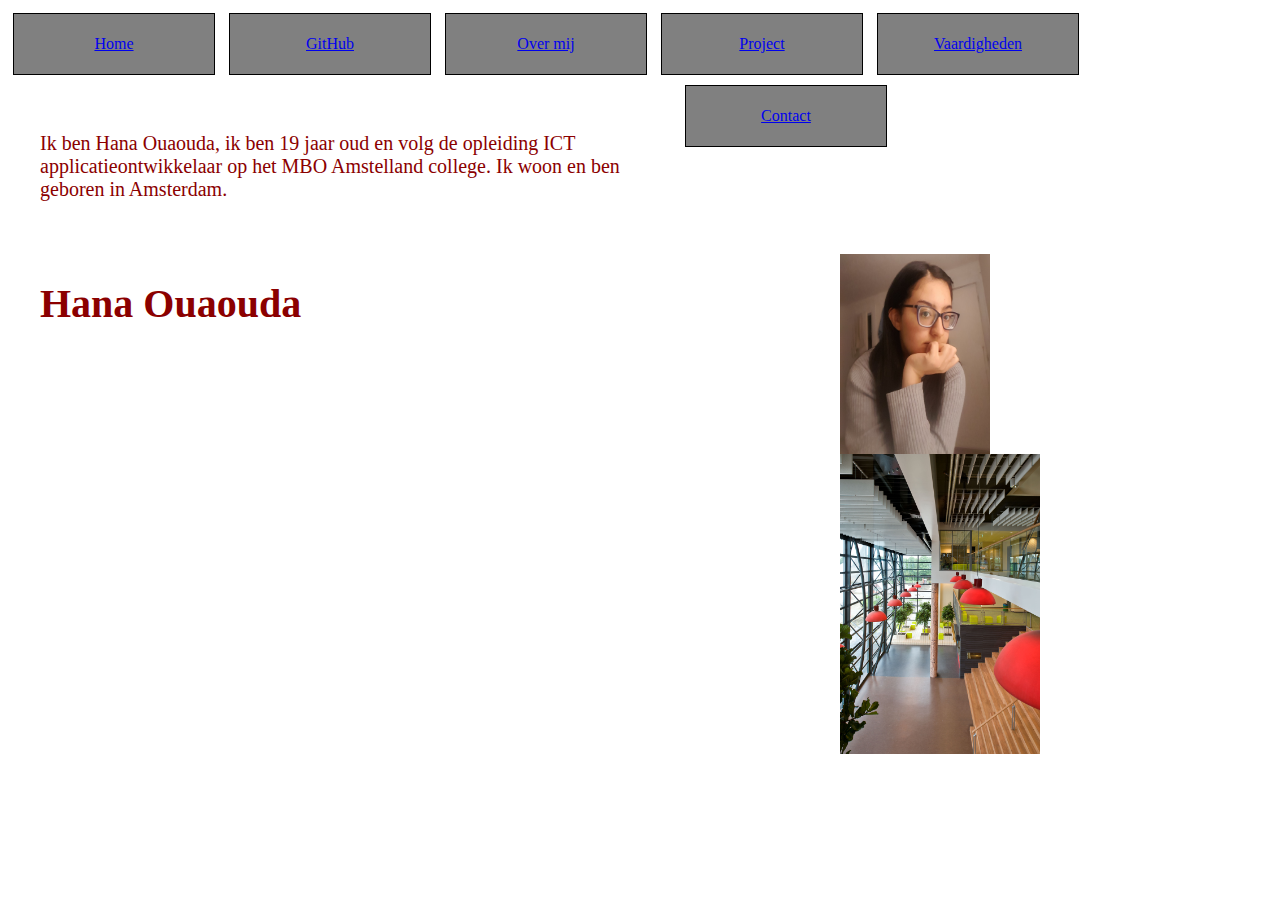
<file: index.html>
<!doctype html>
<html>
  <head>
    <link rel="stylesheet" type="text/css" href="css/style.css">
    <script src="js/script.js"></script>

  </head>
  <body>

    <div class="flex-container"></div>
      <div class="flex-item"><a href="index.html">Home</a></div>
      <div class="flex-item"><a href="https://github.com/ROC-van-Amsterdam-College-Amstelland/git-oefen-opdracht-1-hanasuey">GitHub</a></div>
      <div class="flex-item"><a href="overmij.html">Over mij</a></div>
      <div class="flex-item"><a href="project.html">Project</a></div>
      <div class="flex-item"><a href="vaardigheden.html">Vaardigheden</a></div>
      <div class="flex-item"><a href="contact.html">Contact</a></div>
         
      <div class="tekst">
        <p>Ik ben Hana Ouaouda, ik ben 19 jaar oud en volg de opleiding ICT applicatieontwikkelaar op het MBO Amstelland college. Ik woon en ben geboren in Amsterdam.</p></div>
      <div class="images">
          <img src="images/moi.jpg" id="Ik" width="150" height="200">
          <img src="images/schoolhal.jpg" id="School" width="200" height="300"></div>
      <footer>
        <div class="tekst">
        <p><h1>Hana Ouaouda</h1></p>
    
      </div></footer>
    
  </body>
</html>
</file>
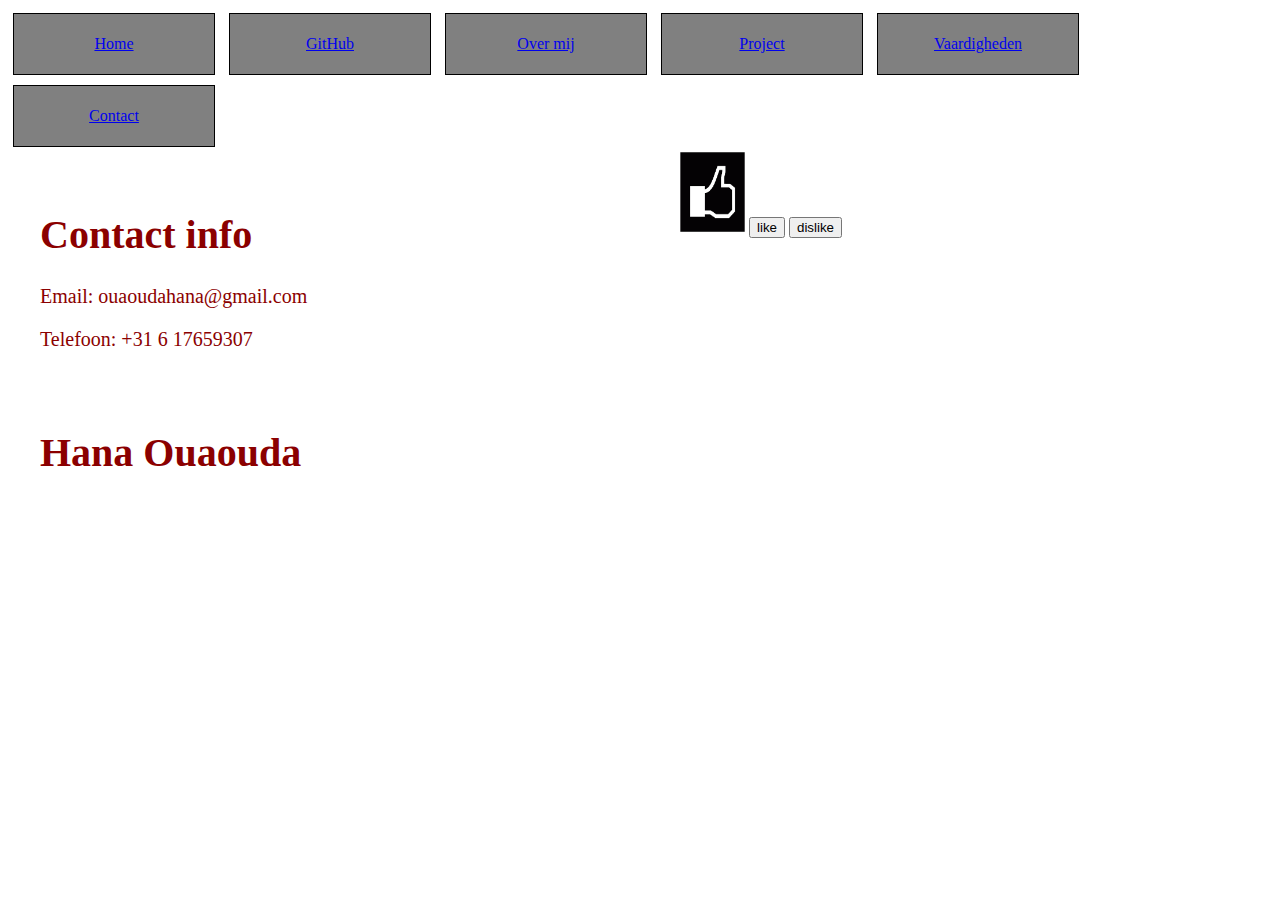
<file: contact.html>
<!doctype html>
<html>
  <head>
    <link rel="stylesheet" type="text/css" href="css/style.css">
    <script src="js/script.js"></script>

  </head>
  <body>

    <Header><div class="flex-container"></div>
      <div class="flex-item"><a href="index.html">Home</a></div>
      <div class="flex-item"><a href="https://github.com/ROC-van-Amsterdam-College-Amstelland/git-oefen-opdracht-1-hanasuey">GitHub</a></div>
      <div class="flex-item"><a href="overmij.html">Over mij</a></div>
      <div class="flex-item"><a href="project.html">Project</a></div>
      <div class="flex-item"><a href="vaardigheden.html">Vaardigheden</a></div>
      <div class="flex-item"><a href="contact.html">Contact</a></div>
    </Header>
    <main> <div class="tekst">
          <p><h1>Contact info</h1></p>
          <p> Email: ouaoudahana@gmail.com</p>
          <p>Telefoon: +31 6 17659307</p>
          
          </div>
          
    </main>

    <footer>
     
        <img src="images/likebutton.png" width="65" height="80">
        <button onclick="like()" id="button1">like</button>
  <span id="like1"></span>
  <button id="button2">dislike</button>
  <span id="like2"></span>
      </div>
    </footer>
 
    <footer>
        <div class="tekst">
        <p><h1>Hana Ouaouda</h1></p>
    
      </div></footer>
  </body>
</html>
</file>
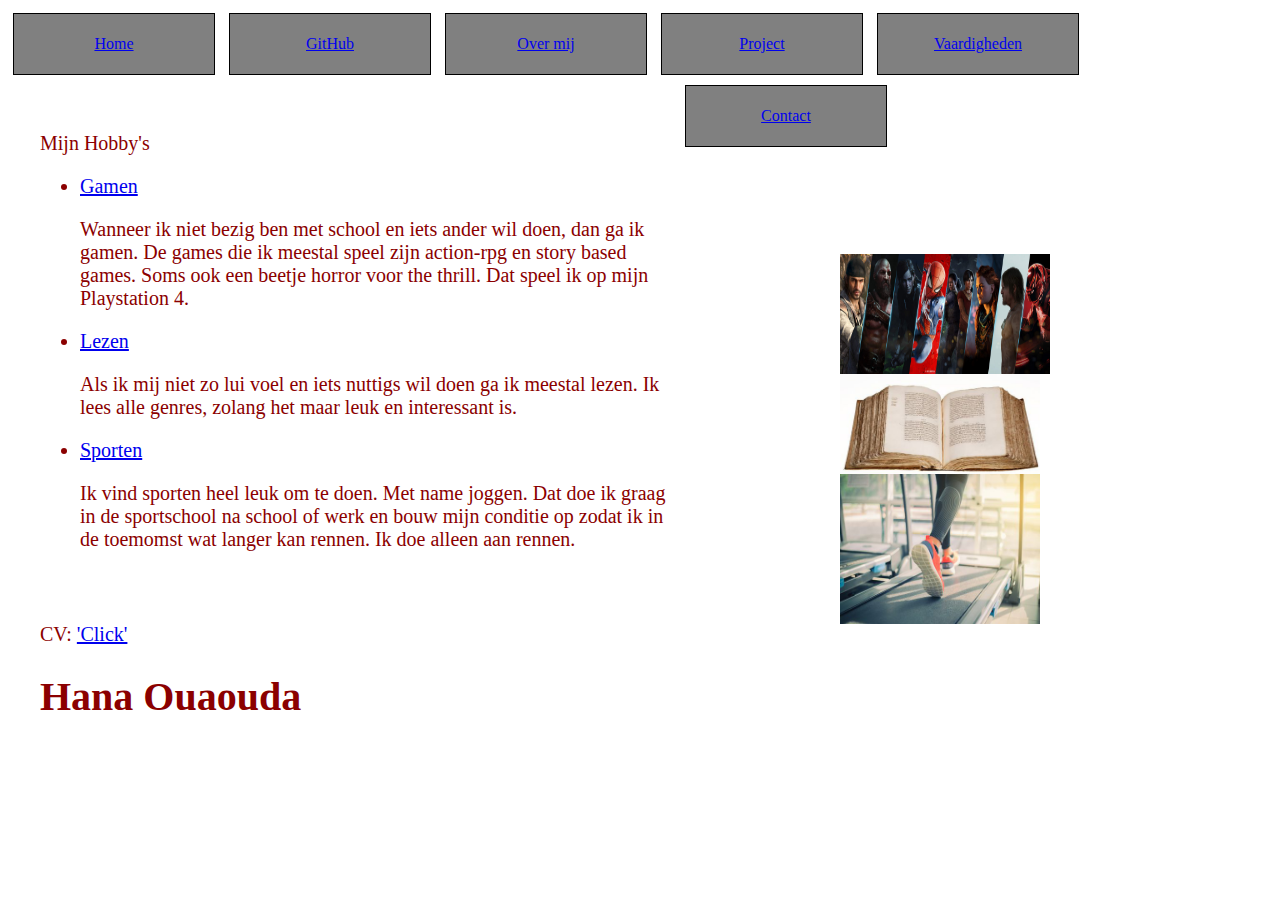
<file: overmij.html>
<!doctype html>
<html>
  <head>
    <link rel="stylesheet" type="text/css" href="css/style.css">
    <script src="js/script.js"></script>
  </head>
  <body>
    <div class="flex-container"></div>
      <div class="flex-item"><a href="index.html">Home</a></div>
      <div class="flex-item"><a href="https://github.com/ROC-van-Amsterdam-College-Amstelland/git-oefen-opdracht-1-hanasuey">GitHub</a></div>
      <div class="flex-item"><a href="overmij.html">Over mij</a></div>
      <div class="flex-item"><a href="project.html">Project</a></div>
      <div class="flex-item"><a href="vaardigheden.html">Vaardigheden</a></div>
      <div class="flex-item"><a href="contact.html">Contact</a></div>   
      
      <div class="tekst">
        
         <p>Mijn Hobby's</p>
         
          <ul>
              <li><p><a href="https://store.playstation.com/nl-nl/grid/STORE-MSF75508-GAMEGENREROLEPLA/1">Gamen</a></p>
                Wanneer ik niet bezig ben met school en iets ander wil doen, dan ga ik gamen. De games die ik meestal speel zijn action-rpg en story based games. Soms ook een beetje horror voor the thrill. Dat speel ik op mijn Playstation 4.
              </li>
            </ul>

          <ul>  
              <li><p><a href="https://www.bol.com/nl/m/boeken/">Lezen</a></p>
                Als ik mij niet zo lui voel en iets nuttigs wil doen ga ik meestal lezen. Ik lees alle genres, zolang het maar leuk en interessant is.
              </li>
            </ul>

          <ul>
              <li><p><a href="https://www.basic-fit.com/nl-nl">Sporten</a></p>
                Ik vind sporten heel leuk om te doen. Met name joggen. Dat doe ik graag in de sportschool na school of werk en bouw mijn conditie op zodat ik in de toemomst wat langer kan rennen. Ik doe alleen aan rennen.
              </li>
          </ul>

        </div>

          <div class="images"><img src="images/game.jpg" id="Playstation" width="210" height="120">
          <img src="images/book.jpg" id="boek" width="200" height="100">
          <img src="images/renne.jpg" id="Renne" width="200" height="150">
          </div>

      </div>
      <footer>
          <div class="tekst">
            <p>CV: <a href="file:///C:/Users/user/Documents/OP1/Laatste_versie/git-oefen-opdracht-1-hanasuey/CV-Hana-ouaouda-85626.pdf">'Click'</a></p>
          <p><h1>Hana Ouaouda</h1></p>
      
        </div></footer>
 
      <div class="images">
    </div>
  </body>
</html>
</file>
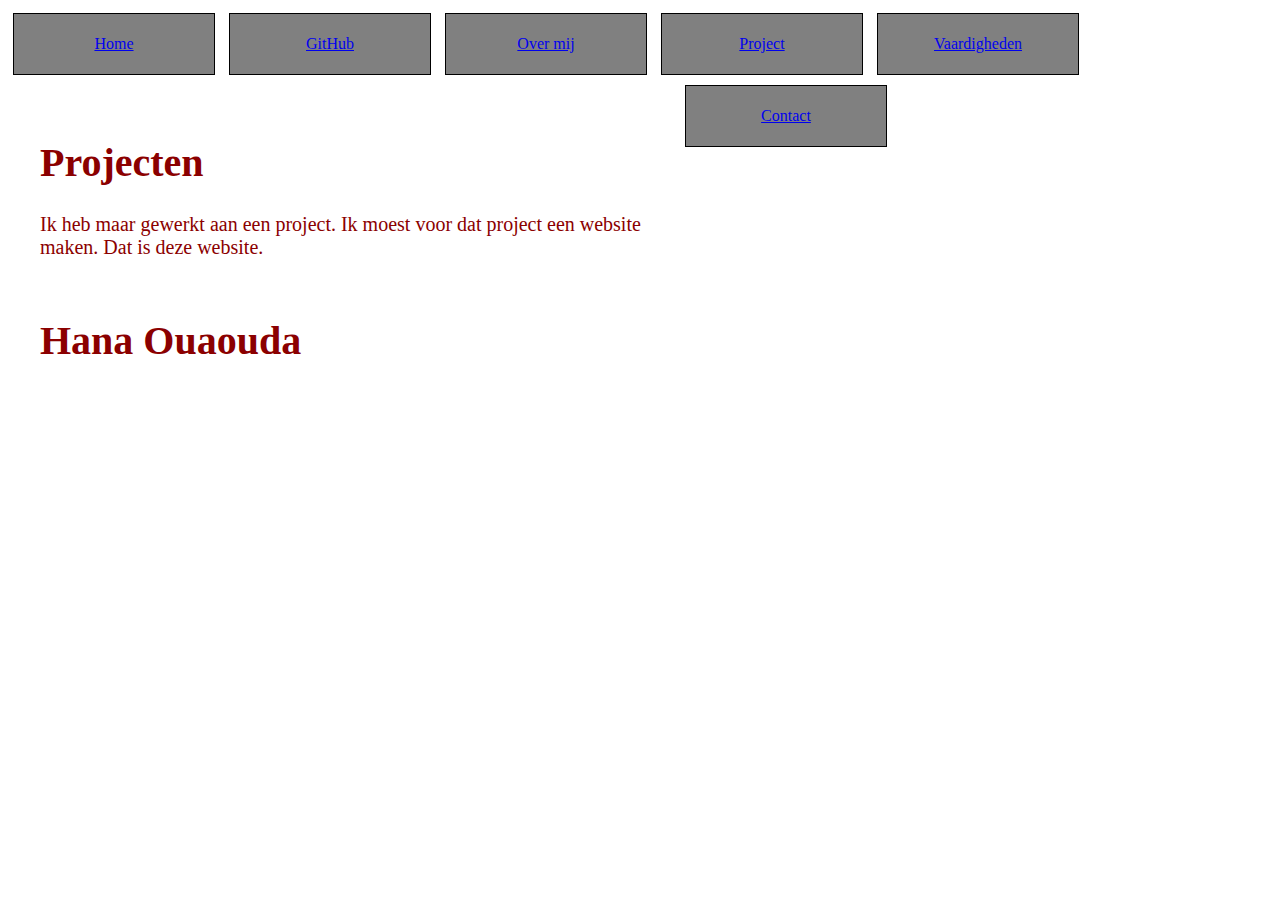
<file: project.html>
<!doctype html>
<html>
  <head>
    <link rel="stylesheet" type="text/css" href="css/style.css">
    <script src="js/script.js"></script>
  </head>
  <body>
    <div class="flex-container"></div>
      <div class="flex-item"><a href="index.html">Home</a></div>
      <div class="flex-item"><a href="https://github.com/ROC-van-Amsterdam-College-Amstelland/git-oefen-opdracht-1-hanasuey">GitHub</a></div>
      <div class="flex-item"><a href="overmij.html">Over mij</a></div>
      <div class="flex-item"><a href="project.html">Project</a></div>
      <div class="flex-item"><a href="vaardigheden.html">Vaardigheden</a></div>
      <div class="flex-item"><a href="contact.html">Contact</a></div>
      
      <div class="tekst">
      <p><h1>Projecten</h1></p>
      Ik heb maar gewerkt aan een project. Ik moest voor dat project een website maken. Dat is deze website.
      </div>
    
      <div class="images">
    </div>
    <footer>
        <div class="tekst">
        <p><h1>Hana Ouaouda</h1></p>
    
      </div></footer> 
  </body>
</html>
</file>
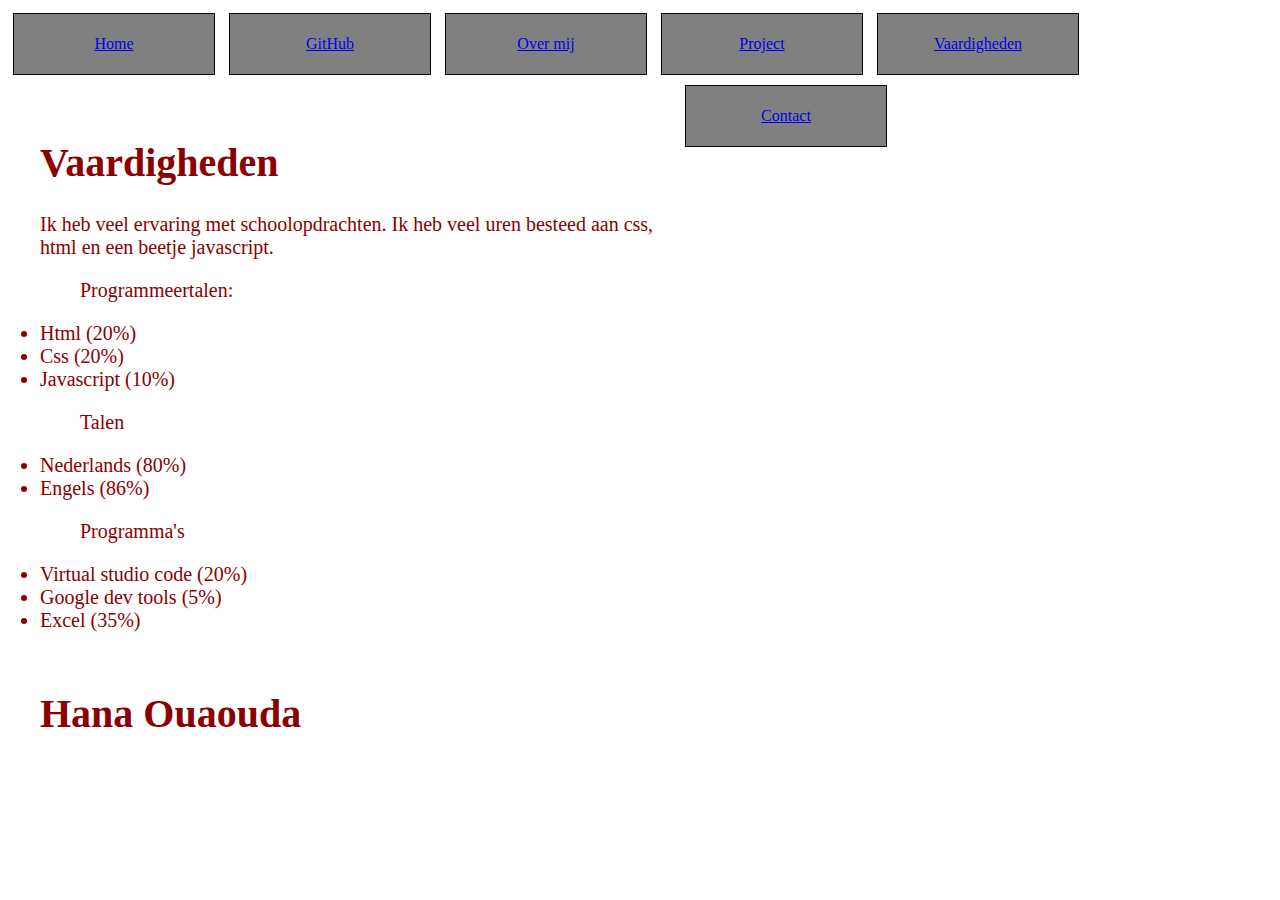
<file: vaardigheden.html>
<!doctype html>
<html>
  <head>
    <link rel="stylesheet" type="text/css" href="css/style.css">
    <script src="js/script.js"></script>
  </head>
  <body>
    <div class="flex-container"></div>
      <div class="flex-item"><a href="index.html">Home</a></div>
      <div class="flex-item"><a href="https://github.com/ROC-van-Amsterdam-College-Amstelland/git-oefen-opdracht-1-hanasuey">GitHub</a></div>
      <div class="flex-item"><a href="overmij.html">Over mij</a></div>
      <div class="flex-item"><a href="project.html">Project</a></div>
      <div class="flex-item"><a href="vaardigheden.html">Vaardigheden</a></div>
      <div class="flex-item"><a href="contact.html">Contact</a></div>
      
      <div class="tekst">
      <p><h1>Vaardigheden</h1></p>
      Ik heb veel ervaring met schoolopdrachten. Ik heb veel uren besteed aan css, html en een beetje javascript.
       <ul>Programmeertalen:</ul>
       <li>Html (20%)</li>
       <li>Css (20%)</li>
       <li>Javascript (10%)</li>
       <ul>Talen</ul>
       <li>Nederlands (80%)</li>
       <li>Engels (86%)</li>
       <ul>Programma's</ul>
       <li>Virtual studio code (20%)</li>
       <li>Google dev tools (5%)</li>
       <li>Excel (35%)</li>
       
      </div>
    
      <div class="images">
    </div>
    <footer>
        <div class="tekst">
        <p><h1>Hana Ouaouda</h1></p>
    
      </div></footer>
  </body>
</html>
</file>
<file: css/style.css>
.flex-container
{
    display: flex;
    flex-direction: row;
    width:60%;
    height:100%;
}

.flex-item 
{
    width: 190px;
    height: 50px;
    padding: 5px;
    margin: 5px;
    border: 1px solid black;
    background-color:grey;
    text-align: center;
    line-height: 50px;
    display: inline-block;
    color: whitesmoke;
}

body
{
    background-repeat: no-repeat;
    background-size: cover;
    height: 100%;
    width: 100%;
}

.tekst
{
    float: left;
    width: 50%;
    height: 100%;
    color: darkred;
    margin-left: 2.5%;
    margin-top: 2.5%;
    font-size: 20px;
}
.images
{
    float: right;
    height: 100%;
    width: 35%;
    display: flex;
    flex-direction: column;
    margin-top: 8%;
}

.fa{
    margin-left:2%;
    margin-top:20%;

}

.fa:hover{
    color:darkslategray;
}

#id{
    width:100px;
    height:200px;
}

#likebutton
{
 width:100px;
 height:120px;
 margin-right:30%;
}
</file>
